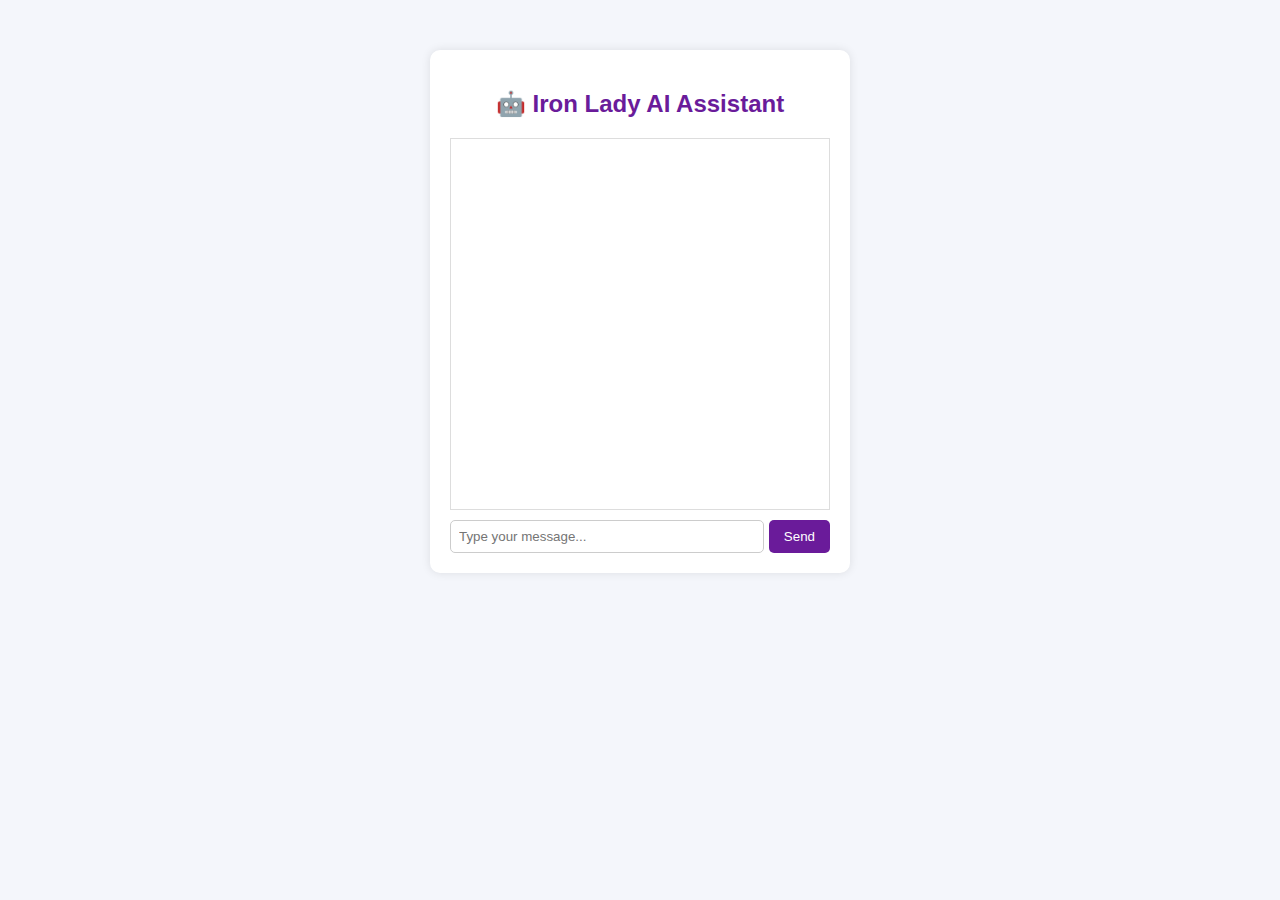
<file: Task-1/index.html>
<!DOCTYPE html>
<html lang="en">
<head>
    <meta charset="UTF-8">
    <title>Iron Lady AI Assistant</title>
    <link rel="stylesheet" href="style.css">
</head>
<body>

    <div class="chat-container">
        <h2>🤖 Iron Lady AI Assistant</h2>

        <div id="chat-box"></div>

        <div class="input-area">
            <input type="text" id="userInput" placeholder="Type your message..." />
            <button onclick="sendMessage()">Send</button>
        </div>
    </div>

    <script src="script.js"></script>
</body>
</html>
</file>
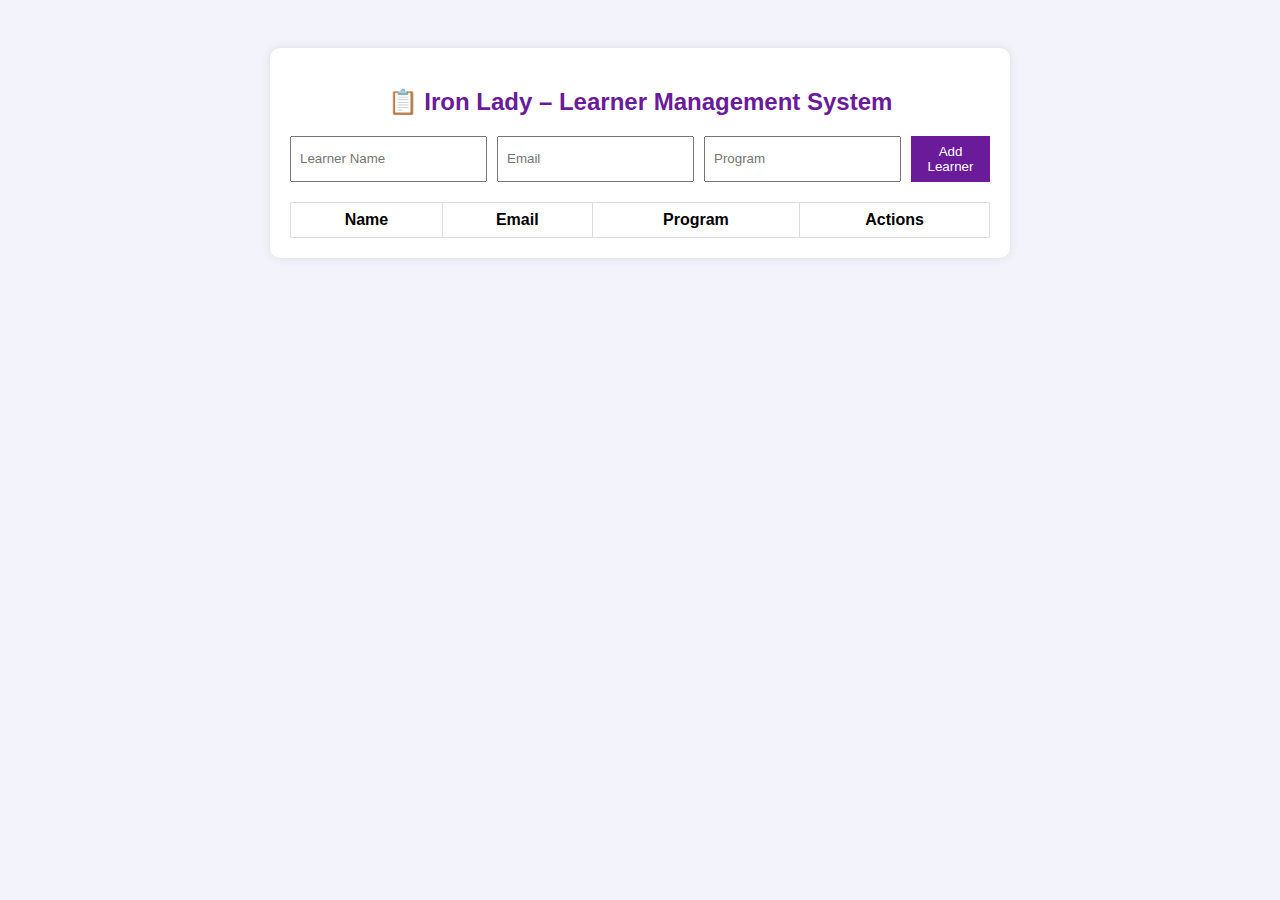
<file: Task-2/index.html>
<!DOCTYPE html>
<html lang="en">
<head>
    <meta charset="UTF-8">
    <title>Iron Lady Learner Management</title>
    <link rel="stylesheet" href="style.css">
</head>
<body>

<div class="container">
    <h2>📋 Iron Lady – Learner Management System</h2>

    <form id="learnerForm">
        <input type="text" id="name" placeholder="Learner Name" required>
        <input type="email" id="email" placeholder="Email" required>
        <input type="text" id="program" placeholder="Program" required>
        <button type="submit">Add Learner</button>
    </form>

    <table>
        <thead>
            <tr>
                <th>Name</th>
                <th>Email</th>
                <th>Program</th>
                <th>Actions</th>
            </tr>
        </thead>
        <tbody id="tableBody"></tbody>
    </table>
</div>

<script src="script.js"></script>
</body>
</html>
</file>
<file: Task-1/style.css>
body {
    background: #f4f6fb;
    font-family: Arial, sans-serif;
    display: flex;
    justify-content: center;
    margin-top: 50px;
}

.chat-container {
    width: 380px;
    background: white;
    border-radius: 10px;
    padding: 20px;
    box-shadow: 0 0 10px rgba(0,0,0,0.1);
}

h2 {
    text-align: center;
    color: #6a1b9a;
}

#chat-box {
    height: 350px;
    overflow-y: auto;
    border: 1px solid #ddd;
    padding: 10px;
    margin-bottom: 10px;
}

.user {
    text-align: right;
    margin: 8px 0;
    color: #0b5ed7;
}

.bot {
    text-align: left;
    margin: 8px 0;
    color: #198754;
}

.input-area {
    display: flex;
}

input {
    flex: 1;
    padding: 8px;
    border-radius: 5px;
    border: 1px solid #ccc;
}

button {
    margin-left: 5px;
    padding: 8px 15px;
    border: none;
    background: #6a1b9a;
    color: white;
    border-radius: 5px;
    cursor: pointer;
}
</file>
<file: Task-2/style.css>
body {
    background: #f3f3fb;
    font-family: Arial, sans-serif;
    padding: 40px;
}

.container {
    max-width: 700px;
    background: white;
    margin: auto;
    padding: 20px;
    border-radius: 10px;
    box-shadow: 0 0 10px rgba(0,0,0,0.1);
}

h2 {
    text-align: center;
    color: #6a1b9a;
}

form {
    display: flex;
    gap: 10px;
    margin-bottom: 20px;
}

input {
    flex: 1;
    padding: 8px;
}

button {
    padding: 8px 12px;
    background: #6a1b9a;
    color: white;
    border: none;
    cursor: pointer;
}

table {
    width: 100%;
    border-collapse: collapse;
}

th, td {
    border: 1px solid #ddd;
    padding: 8px;
    text-align: center;
}

.edit {
    background: #198754;
    color: white;
    border: none;
    padding: 5px;
}

.delete {
    background: #dc3545;
    color: white;
    border: none;
    padding: 5px;
}
</file>
